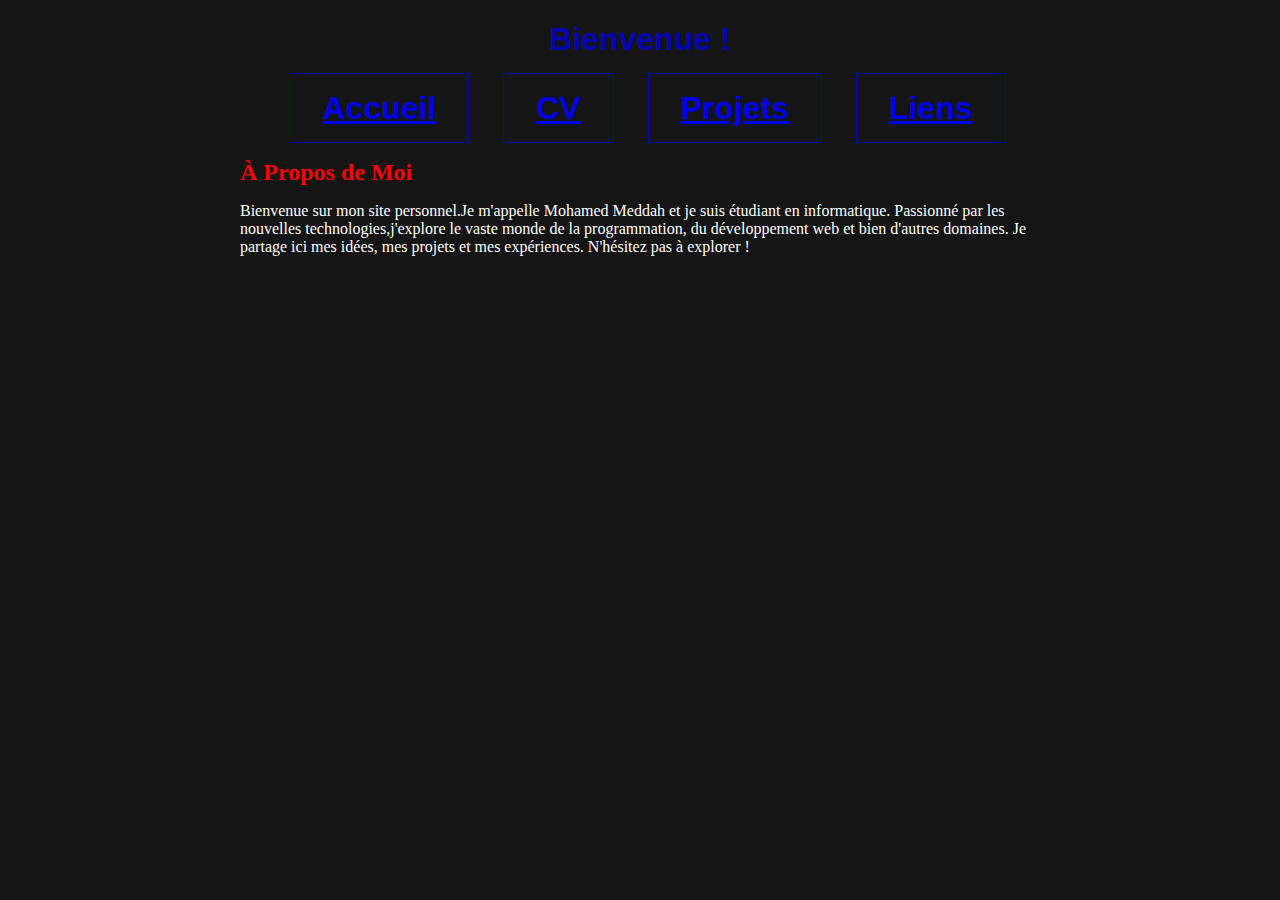
<file: index.html>
<!doctype html>
<html lang="fr">
  <head>
     <meta charset="utf-8" />
     <title> Ma première page </title>
     <link rel="stylesheet" href="styles.css" />
  </head>
  
  <body>
    <header>      
      <h1> Bienvenue ! <h1>
      <nav>
        <ul>
          <li><a href="index.html">Accueil</a></li>
          <li><a href="index2.html" class="current">CV</a></li>
          <li><a href="index3.html" class="current">Projets</a></li>
          <li><a href="index4.html" class="current">Liens</a></li>
        </ul>
      </nav>         
    </header>
    
    <main>
        <section>
            <h2>À Propos de Moi</h2>
            <p>Bienvenue sur mon site personnel.Je m'appelle Mohamed Meddah et je suis étudiant en informatique. Passionné par les nouvelles technologies,j'explore le vaste monde de la programmation, du développement web et bien d'autres domaines. Je partage ici mes idées, mes projets et mes expériences. N'hésitez pas à explorer !</p>
        </section>
    </main>


  </body>
</html>
</file>
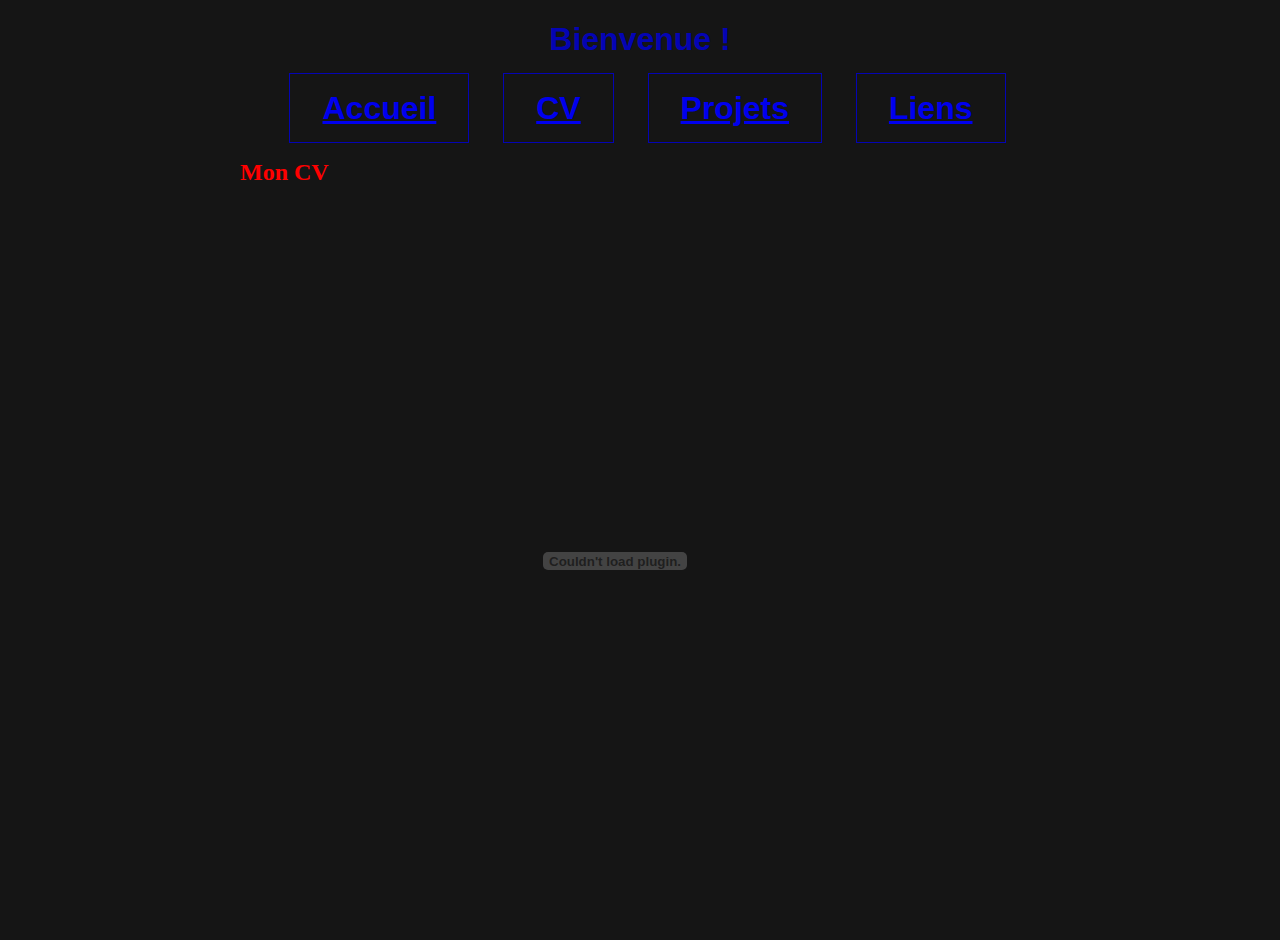
<file: index2.html>
<!doctype html>
<html lang="fr">

  <head>
     <meta charset="utf-8" />
     <title> Ma première page </title>
     <link rel="stylesheet" href="styles.css" />
     
  </head>
  
  <body>
    <header>      
	<h1> Bienvenue ! <h1>
      <nav>
        <ul>
          <li><a href="index.html">Accueil</a></li>
          <li><a href="index2.html" class="current">CV</a></li>
          <li><a href="index3.html" class="current">Projets</a></li>
          <li><a href="index4.html" class="current">Liens</a></li>
        </ul>
      </nav>            
    </header>

<main>
        <section>
            <h2>Mon CV</h2>
            <!-- Incorporer un fichier PDF -->
            <embed src="cv.pdf#toolbar=0" type="application/pdf" width="100%" height="600px">
        </section>
    </main>

  </body>
</html>
</file>
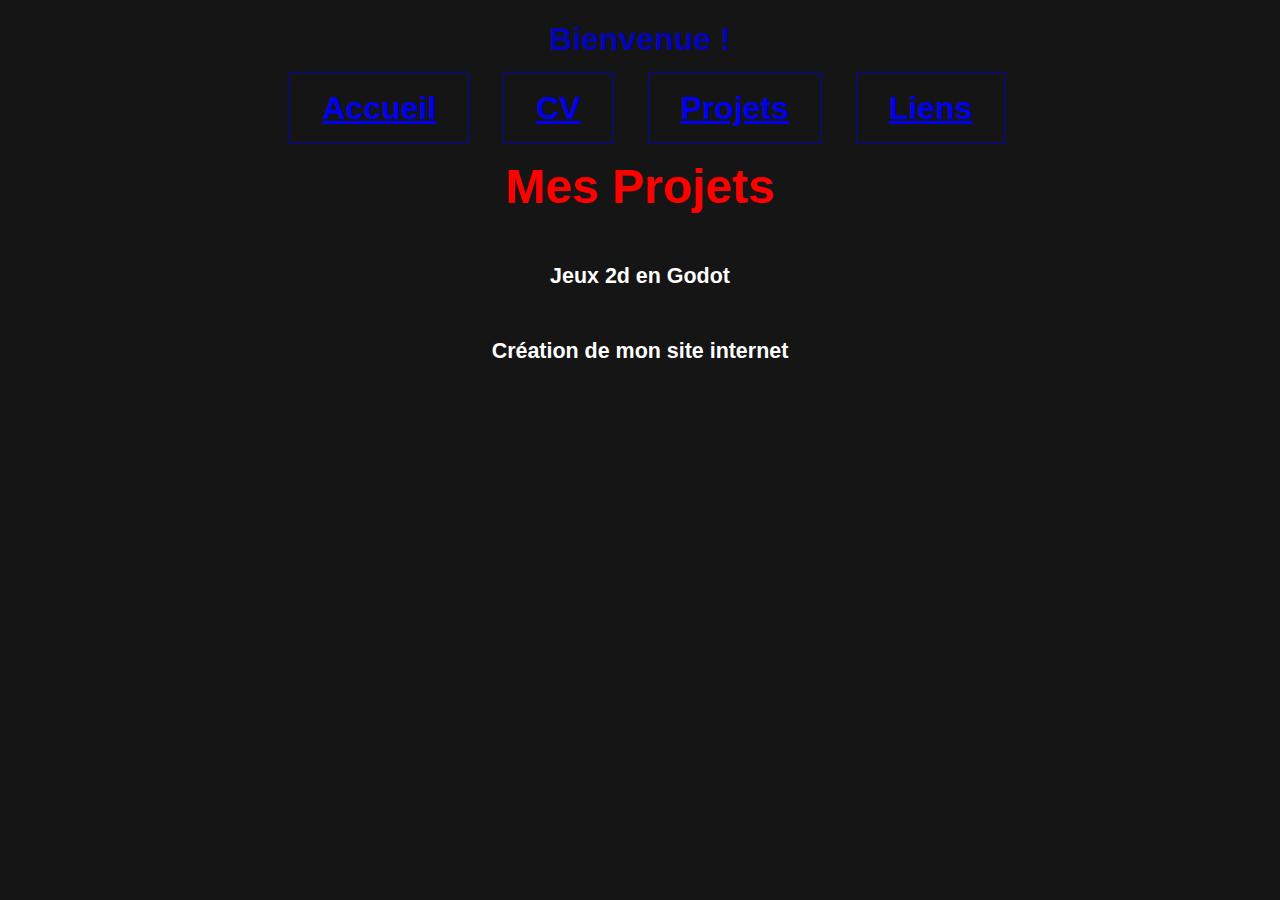
<file: index3.html>
<!doctype html>
<html lang="fr">

  <head>
     <meta charset="utf-8" />
     <title> Ma première page </title>
     <link rel="stylesheet" href="styles.css" />
     
  </head>
  
  <body>
    <header>      
        <h1> Bienvenue ! <h1>
      <nav>
        <ul>
          <li><a href="index.html">Accueil</a></li>
          <li><a href="index2.html" class="current">CV</a></li>
          <li><a href="index3.html" class="current">Projets</a></li>
          <li><a href="index4.html" class="current">Liens</a></li>
        </ul>
      </nav>

    <main>
        <section>
            <h2>Mes Projets</h2>
            <article>
                <h6>Jeux 2d en Godot</h6>
		<h6>Création de mon site internet</h6>
            </article>
        </section>
      
            
    </header>
  </body>
</html>
</file>
<file: styles.css>
html {
  --accent-color: #0404B4; 
}

body {
  background-color: #151515;
  color: #333;
  max-width: 800px; 
  margin: 0 auto; 
}

h1 {
  text-align: center; 
  color: #0404B4;
  font-family: 'Arial', sans-serif; 
}

p {
  color: white;
}

h6 {
  color: white; 
}

nav li {
  display: inline; 
  margin-right: 25px; 
  border: 1px solid var(--accent-color); 
  padding: 0.5em 1em; 
  font-weight: bold; 
}

h2 {
  color: red;
  margin: 0; 
}

footer p {
  text-align: center; 
  color: #888;
  font-size: 0.8em; 
}

embed {
  width: 750px;
  height: 750px;
}
</file>
